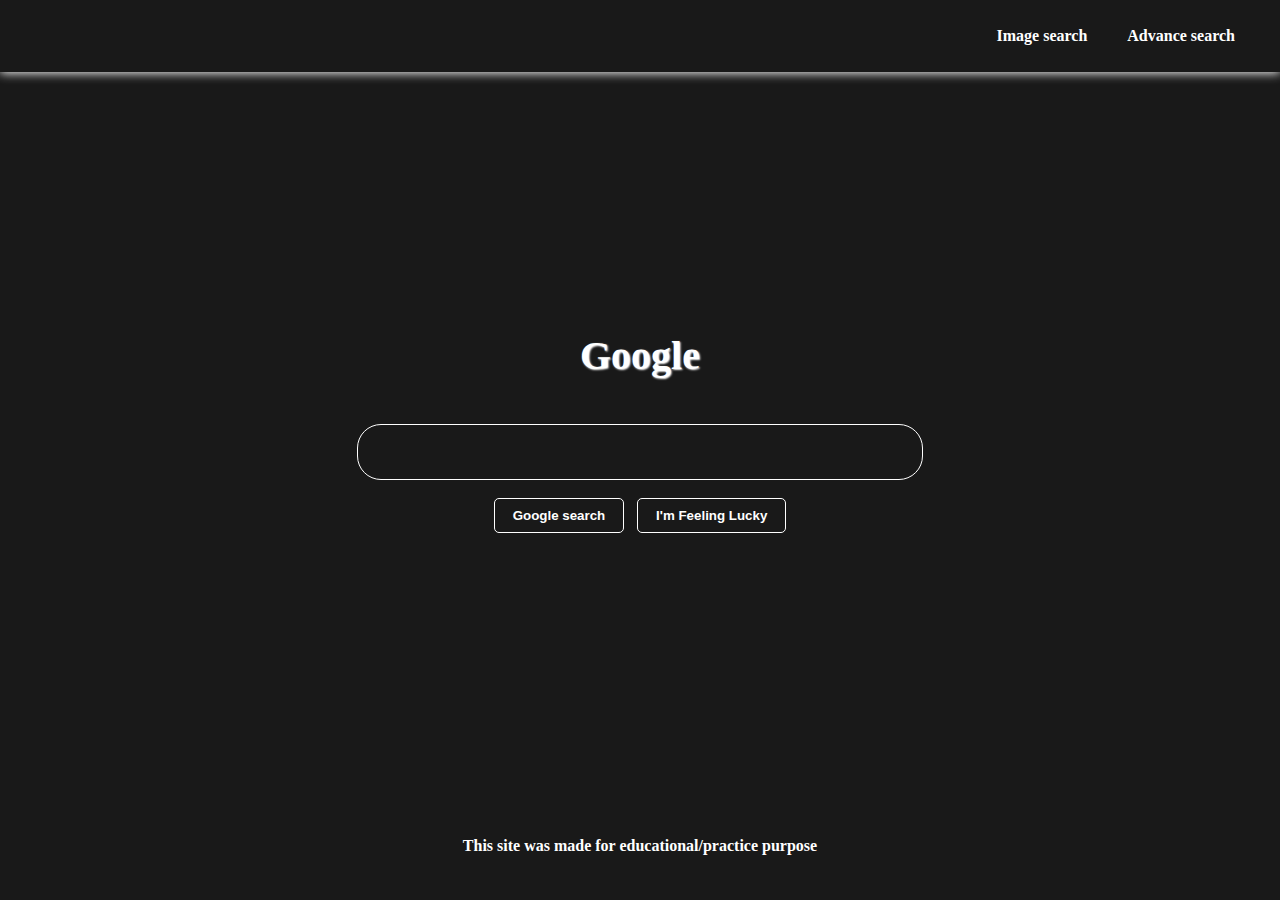
<file: projects/2020/x/search/index.html>
<!DOCTYPE html>
<html>

<head>
  <meta charset="utf-8">
  <meta name="viewport" content="width=device-width">
  <title>replit</title>
  <link href="style.css" rel="stylesheet" type="text/css" />
  <meta http-equiv="Cache-Control" content="no-cache, no-store, must-revalidate">
</head>

<body>
  <div class="linksHolder">
    <a href="imageSearch.html">Image search</a>
    <a href="advanceSearch.html">Advance search</a>
  </div>
  <div class="formHolder">
    <div>
      <h1>Google</h1>
      <form action="https://www.google.com/search">
        <input type="text" name="q">
        <br>
        <div style="display: flex; justify-content: space-between; gap: 1vw; ">
          <input type="submit" Value="Google search">
          <a href="https://www.google.com/doodles">
            <input type="button" value="I'm Feeling Lucky">
          </a>
        </div>
      </form>
    </div>
  </div>
  <footer>This site was made for educational/practice purpose</footer>


  <script>
    // Add an event listener for the 'pageshow' event
    window.addEventListener("pageshow", function (event) {
      // If the page is being shown from the browser's cache
      if (event.persisted) {
        // Reset the form
        myForm.reset();
      }
    });
  </script>

</body>

</html>
</file>
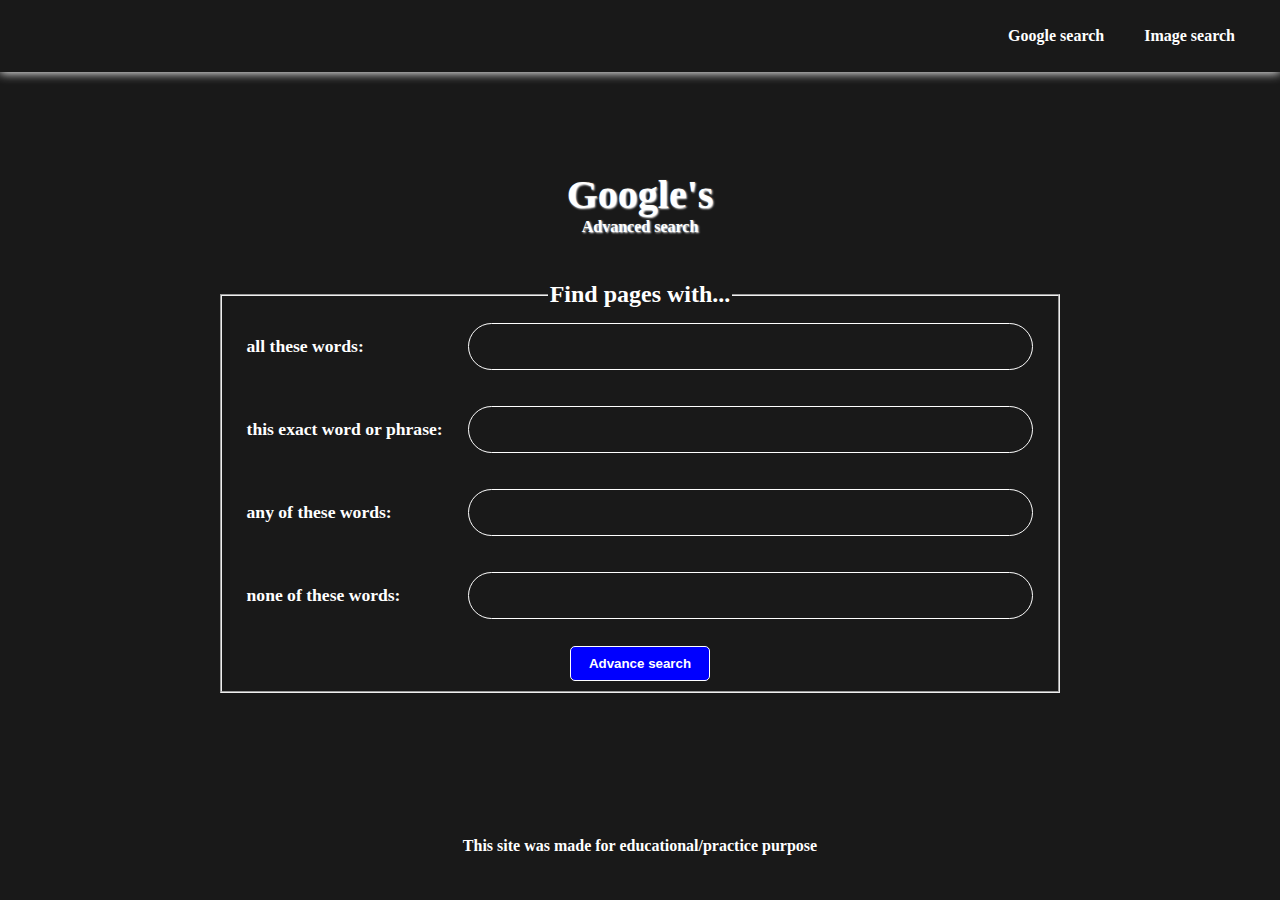
<file: projects/2020/x/search/advanceSearcg.html>
<!DOCTYPE html>
<html>

<head>
  <meta charset="utf-8">
  <meta name="viewport" content="width=device-width">
  <title>replit</title>
  <link href="style.css" rel="stylesheet" type="text/css" />
  <meta http-equiv="Cache-Control" content="no-cache, no-store, must-revalidate">
</head>

<body>
  <div class="linksHolder">
    <a href="index.html">Google search</a>
    <a href="imageSearch.html">Image search</a>
  </div>
  <div class="formHolder">
    <div>
      <h1>Google's</h1>
      <h4>Advanced search</h4>
      <form id="AdvanceSearchForm" action="https://www.google.com/search">
        <fieldset style="text-align: center;">
          <legend>Find pages with...</legend>
          <div>
            <label for="allTheseWords">all these words:</label>
            <input class="userInput" id="allTheseWords" type="text" name="as_q">
          </div>
          <br>

          <div>
            <label for="exactWord">this exact word or phrase:</label>
            <input class="userInput" id="exactWord" type="text" name="as_epq">
          </div>
          <br>

          <div>
            <label for="anyOfTheseWords">any of these words:</label>
            <input class="userInput" id="anyOfTheseWords" type="text" name="as_oq">
          </div>
          <br>

          <div>
            <label for="noneOfTheseWords">none of these words:</label>
            <input class="userInput" id="noneOfTheseWords" type="text" name="as_eq">
          </div>
          <br>

          <input style="background:blue;" type="submit" value="Advance search">
        </fieldset>
      </form>
    </div>
  </div>
  <footer>This site was made for educational/practice purpose</footer>



  <script>
    const form = document.getElementById("AdvanceSearchForm");


    // Add an event listener for the 'pageshow' event
    window.addEventListener("pageshow", function (event) {
      // If the page is being shown from the browser's cache
      if (event.persisted) {
        // Reset the form
        myForm.reset();
      }
    });

    form.addEventListener("submit", () => {
      event.preventDefault();
      const userInputElementsObject = document.querySelectorAll(".userInput");
      const userInputElementsArray = [...Object.values(userInputElementsObject)];



      const isUserInputEmpty = userInputElementsArray.reduce((accumulator, inputElement) => {
        if (inputElement.value !== "") {
          return false;
        }
        return true;
      }, true);



      if (isUserInputEmpty) {
        event.preventDefault();
        form.reset();
      } else {
        form.submit();
      }

    })

  </script>

</body>

</html>
</file>
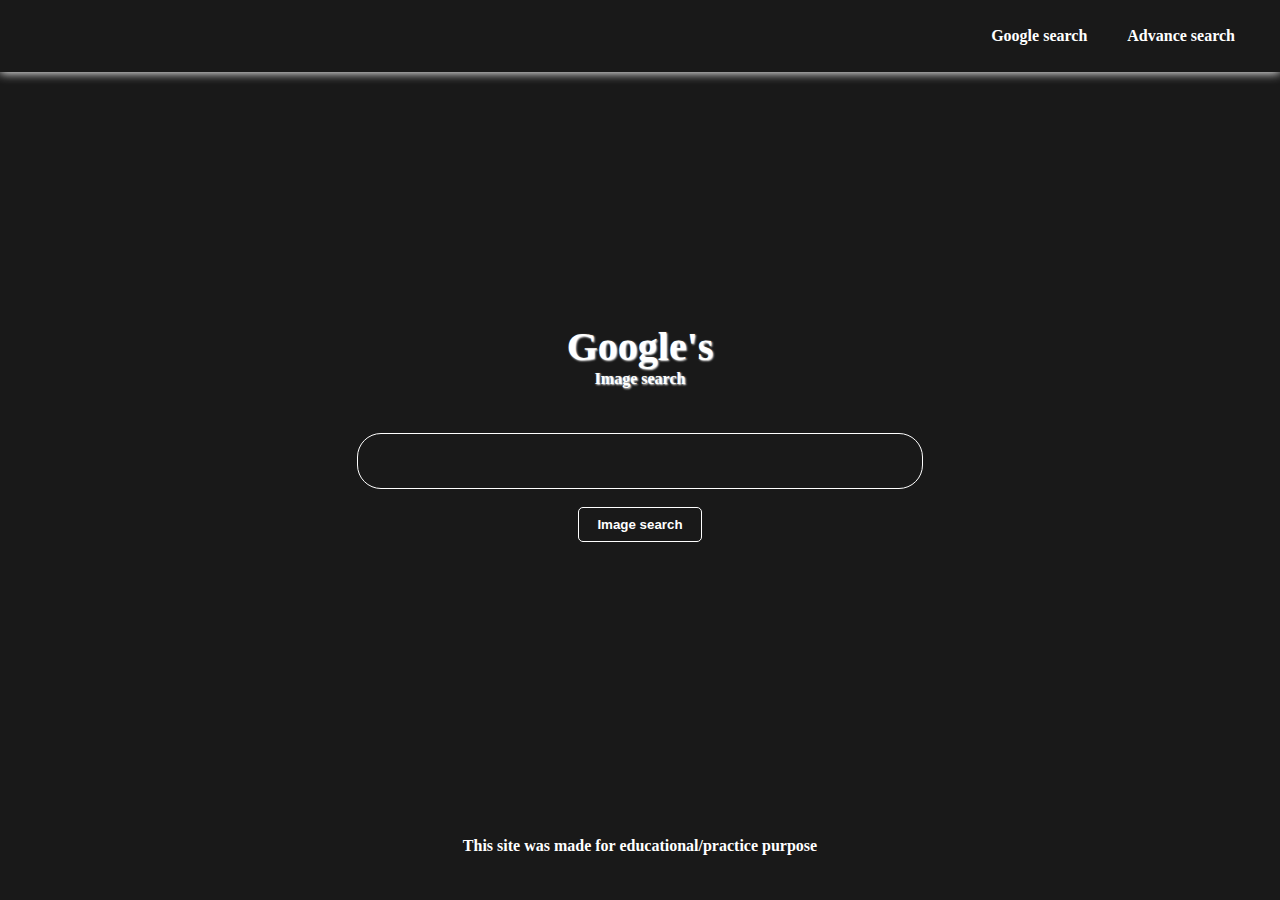
<file: projects/2020/x/search/imageSearch.html>
<!DOCTYPE html>
<html>

<head>
  <meta charset="utf-8">
  <meta name="viewport" content="width=device-width">
  <title>replit</title>
  <link href="style.css" rel="stylesheet" type="text/css" />
  <meta http-equiv="Cache-Control" content="no-cache, no-store, must-revalidate">
</head>

<body>
  <div class="linksHolder">
    <a href="index.html">Google search</a>
    <a href="advanceSearch.html">Advance search</a>
  </div>

  <div class="formHolder">
    <div>
      <h1>Google's</h1>
      <h4>Image search</h4>
      <form id="myForm">
        <input id="queryBox" type="text">
        <br>
        <input id="submitButton" type="submit" value="Image search">
      </form>
    </div>
  </div>
  <footer>This site was made for educational/practice purpose</footer>




  <script>
    const submitButton = document.getElementById("submitButton");
    let searchvalue = document.getElementById("queryBox");

    // Add an event listener for the 'pageshow' event
    window.addEventListener("pageshow", function (event) {
      // If the page is being shown from the browser's cache
      if (event.persisted) {
        // Reset the form
        myForm.reset();
      }
    });

    submitButton.addEventListener("click", () => {
      if (searchvalue.value != '') {
        event.preventDefault();
        window.location.href = `https://www.google.com/search?q=${encodeURIComponent(searchvalue.value)}&source=lnms&tbm=isch`;
      }
    });
  </script>

</body>

</html>
</file>
<file: projects/2020/x/search/style.css>
html {
    height: 100%;
    width: 100%;
  }
  
  * {
    margin:0;
    color: white;
    font-weight: bold;
  }
  
  body {
    background: rgba(0, 0, 0, 0.9);
  }
  
  a {
    text-decoration: unset;
  }
  
  .linksHolder {
    text-align: right;
    padding: 3vh;
    box-shadow: 0px 1px 10px white;
  }
  
  
  .linksHolder > * {
    margin: 2vh;
  }
  
  form {
    width: fit-content;
    padding: 5vh;
    display: grid;
    place-items: center;
  }
  
  .formHolder {
    height: 85vh;
    width: 100%;
    display: grid;
    place-items: center;
  }
  
  input[type="text"] {
    display: inline-block;
    border-radius: 24px;
    background: rgba(0, 0, 0, 0.8);
    width: 40vw;
    height: 4vh;
    font-size: 2.5vh;
    padding: 1vh 2vw;
    background: transparent;
    border: 1px solid white;
  }
  
  h1 {
    font-size: 2.5rem;
  }
  
  h1, h4 {
    text-align: center;
    text-shadow: 1px 1px 2px white;
  }
  
  form input {
    padding: 1vh 2vh;
    border-radius: 5px;
    background: transparent;
    border: 1px solid white;
  }
  
  
  #AdvanceSearchForm > fieldset > div {
    margin: 1vh 0;
    display: flex;
    justify-content: space-between;
    align-items: center;
  }
  
  #AdvanceSearchForm > fieldset > div > * {
    margin: 0 1vw; 
  }
  
  #AdvanceSearchForm > fieldset > div > input {
    height: 3vh;
    font-size: 1.8vh;
  }
  
  legend {
    font-size: 1.5rem;
  } 
  
  div > label {
    font-size: 1.1rem;
  } 
  
  form > input[type="submit"] {
    margin: auto;
  }
  
  footer {
    text-align: center;
  }
</file>
